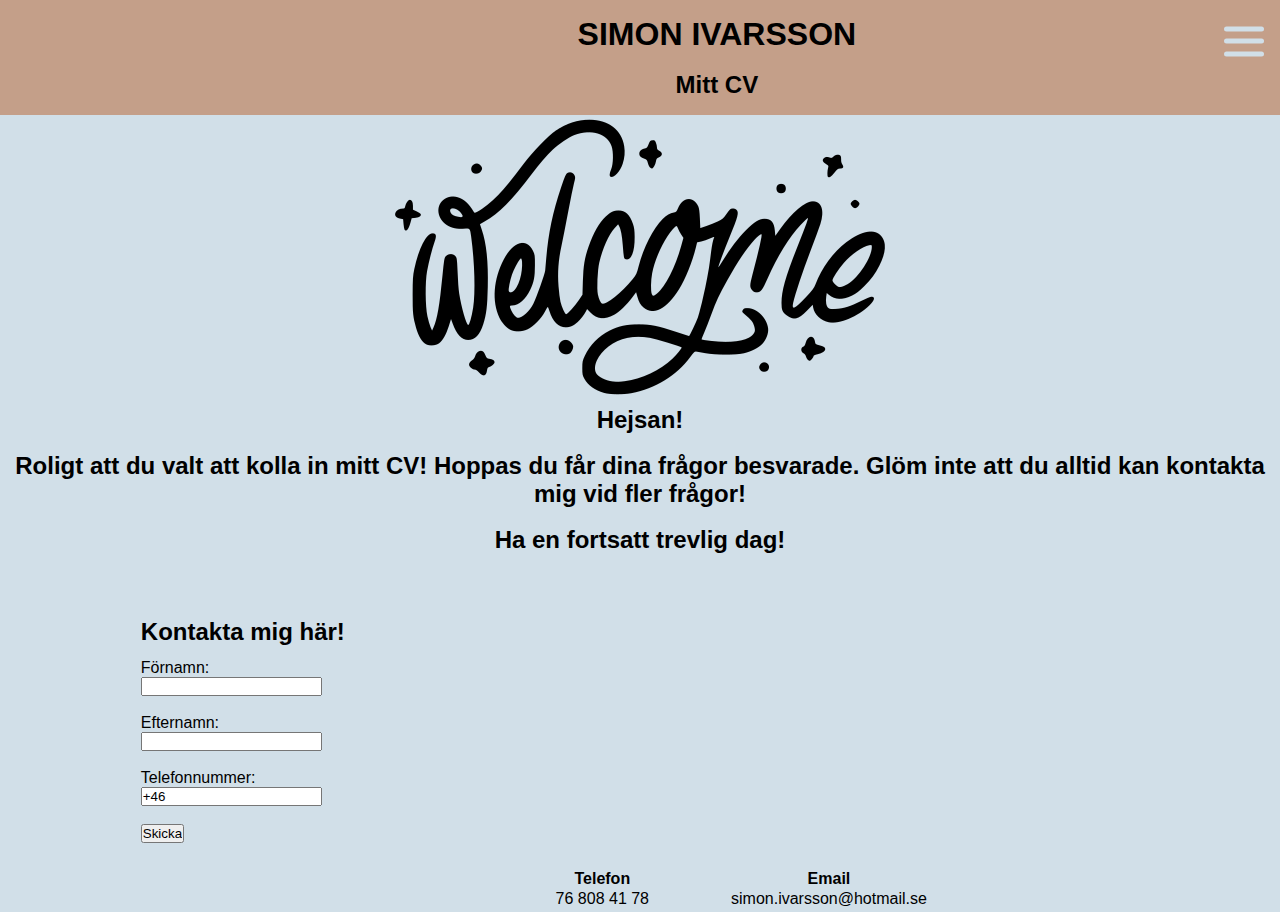
<file: index.html>
<!DOCTYPE html>
<html lang="en">
  <head>
    <meta charset="UTF-8" />
    <meta name="viewport" content="width=device-width, initial-scale=1.0" />
    <link rel="stylesheet" href="./index.css" />
    <title>Simon Ivarsson CV</title>
    <link rel="icon" type="img/x-icon" href="uhome (2).png">
  </head>
  <body>

    <!-- Kod till menyn => https://github.com/treehouse/ham-menu/tree/main -->
    <div class="off-screen-menu">
      <ul>
        <br>
        <br>
        <h3>Meny</h3>
          <li><a href="index.html"> <img src="uhome (2).png" width="30px" height="30px"></a>Start</li>
          <li><a href="me.html"> <img src="user.png" width="30px" height="30px">Om mig</a></li>
          <li><a href="mySchool.html"><img src="umortarboard.png" width="30px" height="30px">Skola</a></li>
          <li><a href="interests.html"><img src="utimetable.png" width="30px" height="30px">Fritid</a></li>
        <br>
        <br>
        <h3>Kontakt</h3>
          <li><img src="utelephone-handle-silhouette.png" width="30px" height="30px"> 76 808 41 78</li>
          <li><img src="uemail.png" width="30px" height="30px"> simon.ivarsson@hotmail.se</li>
      </ul>
    </div>

    <nav>
      <div class="Heading-text">
        <h1>SIMON IVARSSON</h1>
        <br>
        <h2>Mitt CV</h2>
      </div>

      <div class="ham-menu">
        <span></span>
        <span></span>
        <span></span>
      </div>
    </nav>

    <!-- Här slutar menyn -->

    <div class="Welcome-Pic">
      <img src="weeelcome.jpg">
    </div>

    <div class="Welcome-text">
      <h2>Hejsan!</h2>
        <br>
          <h2>Roligt att du valt att kolla in mitt CV! Hoppas du får dina frågor besvarade. Glöm inte att du alltid kan kontakta mig vid fler frågor!</h2>
        <br>
      <h2>Ha en fortsatt trevlig dag!</h2>
    </div>

    <div class="Welcome-form-table">
      <h2>Kontakta mig här!</h2>

      <form>
        <label for="Fnamn">Förnamn:</label>
        <br>
        <input type="text" id="Fnamn" name="Fnamn">
        <br>
        <br>
        <label for="Lnamn">Efternamn:</label>
        <br>
        <input type="text" id="lname" name="lname">
        <br>
        <br>
        <label for="Nummer">Telefonnummer:</label>
        <br>
        <input type="text" id="Nummer" name="Nummer" value="+46">
        <br>
        <br>
        <input type="submit" value="Skicka">
      </form> 

      <table>
        <tr>
          <th>Telefon</th>
          <th>Email</th>
        </tr>
        <tr>
          <td>76 808 41 78</td>
          <td>simon.ivarsson@hotmail.se</td>
        </tr>
        <tr>
      </table>
    </div>

    <script src="./index.js"></script>
  </body>
</html>
</file>
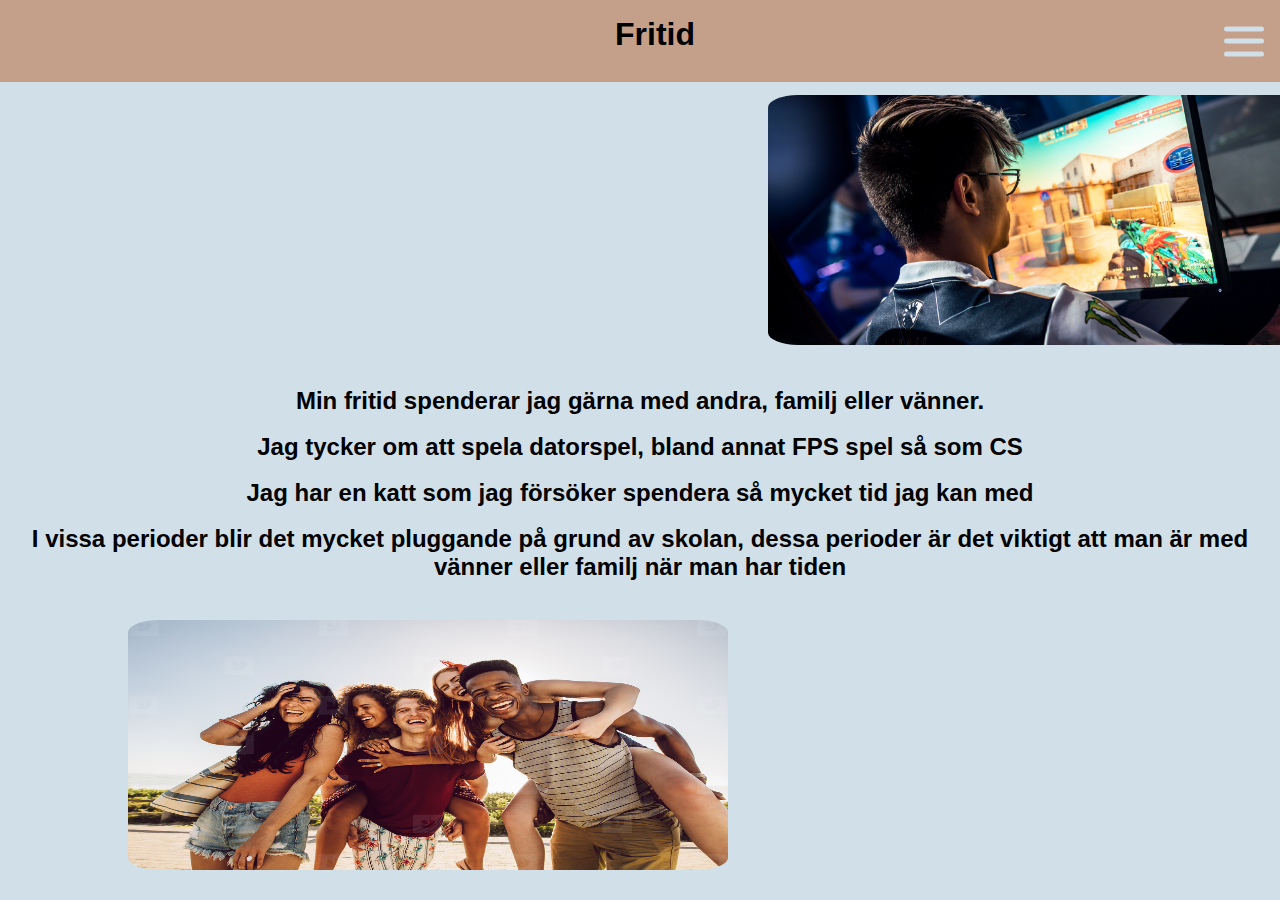
<file: interests.html>
<!DOCTYPE html>
<html lang="en">
  <head>
    <meta charset="UTF-8" />
    <meta name="viewport" content="width=device-width, initial-scale=1.0" />
    <link rel="stylesheet" href="./interests.css" />
    <title>Fritid</title>
    <link rel="icon" type="image/x-icon" href="utimetable.png">
  </head>
  <body>

    <!-- Kod till menyn => https://github.com/treehouse/ham-menu/tree/main -->
    <div class="off-screen-menu">
      <ul>
        <br>
        <br>
        <h3>Meny</h3>
          <li><a href="index.html"><img src="uhome (2).png" width="30px" height="30px">Start </a></li>
          <li><a href="me.html"><img src="user.png" width="30px" height="30px">Om mig</a></li>
          <li><a href="mySchool.html"><img src="umortarboard.png" width="30px" height="30px">Skola</a></li>
          <li><a href="interests.html"><img src="utimetable.png" width="30px" height="30px">Fritid</a></li>
        <br>
        <br>
        <h3>Kontakt</h3>
          <li><img src="utelephone-handle-silhouette.png" width="30px" height="30px"> 76 808 41 78</li>
          <li><img src="uemail.png" width="30px" height="30px"> simon.ivarsson@hotmail.se</li>
      </ul>
    </div>

    <nav>
      <div class="Heading-text">
        <h1>Fritid</h1>
      </div>

      <div class="ham-menu">
        <span></span>
        <span></span>
        <span></span>
      </div>
    </nav>

    <!-- Här slutar menyn -->

    <div class="csbild">
        <img src="ucsspelare.png">
    </div>

    <div class="Fritid-text">
        <h2>Min fritid spenderar jag gärna med andra, familj eller vänner.</h2>
            <br>
        <h2>Jag tycker om att spela datorspel, bland annat FPS spel så som CS</h2>
            <br>
        <h2>Jag har en katt som jag försöker spendera så mycket tid jag kan med</h2>
            <br>
        <h2>I vissa perioder blir det mycket pluggande på grund av skolan, dessa perioder är det viktigt att man är med vänner eller familj när man har tiden</h2>
    </div>

    <div class="vännerbild">
        <img src="ufriends.jpg">
    </div>

    <script src="./interests.js"></script>
  </body>
</html>
</file>
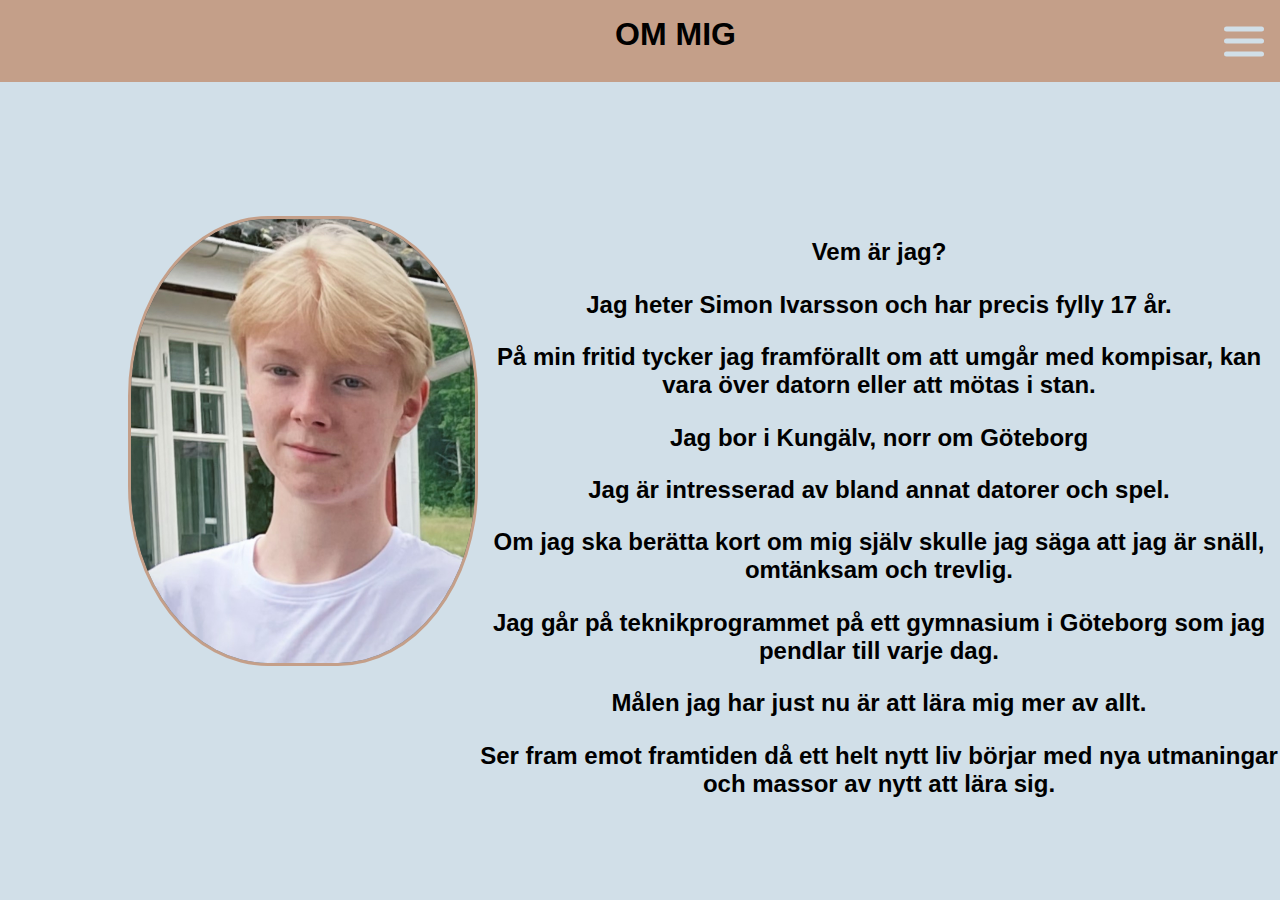
<file: me.html>
<!DOCTYPE html>
<html lang="en">
  <head>
    <meta charset="UTF-8" />
    <meta name="viewport" content="width=device-width, initial-scale=1.0" />
    <link rel="stylesheet" href="./me.css" />
    <title>Om mig</title>
    <link rel="icon" type="image/x-icon" href="user.png">
  </head>
  <body>

    <!-- Kod till menyn => https://github.com/treehouse/ham-menu/tree/main -->
    <div class="off-screen-menu">
      <ul>
        <br>
        <br>
        <h3>Meny</h3>
          <li><a href="index.html"><img src="uhome (2).png" width="30px" height="30px">Start </a></li>
          <li><a href="me.html"><img src="user.png" width="30px" height="30px">Om mig</a></li>
          <li><a href="mySchool.html"><img src="umortarboard.png" width="30px" height="30px">Skola</a></li>
          <li><a href="interests.html"><img src="utimetable.png" width="30px" height="30px">Fritid</a></li>
        <br>
        <br>
        <h3>Kontakt</h3>
          <li><img src="utelephone-handle-silhouette.png" width="30px" height="30px"> 76 808 41 78</li>
          <li><img src="uemail.png" width="30px" height="30px"> simon.ivarsson@hotmail.se</li>
      </ul>
    </div>

    <nav>
      <div class="Heading-text">
        <h1>OM MIG</h1>
      </div>

      <div class="ham-menu">
        <span></span>
        <span></span>
        <span></span>
      </div>
    </nav>

    <!-- Här slutar menyn -->

    <div class="header">
      <img src="simon.jpg" alt="En bild på mig"/>
      <h2>Vem är jag?</h2>
      <br>
    <h2>Jag heter Simon Ivarsson och har precis fylly 17 år.</h2>
      <br>
    <h2>På min fritid tycker jag framförallt om att umgår med kompisar, kan vara över datorn eller att mötas i stan.</h2>
      <br>
    <h2>Jag bor i Kungälv, norr om Göteborg</h2>
      <br>
    <h2>Jag är intresserad av bland annat datorer och spel.</h2>
      <br>
    <h2>Om jag ska berätta kort om mig själv skulle jag säga att jag är snäll, omtänksam och trevlig.</h2>
      <br>
    <h2>Jag går på teknikprogrammet på ett gymnasium i Göteborg som jag pendlar till varje dag.</h2>
      <br>
    <h2>Målen jag har just nu är att lära mig mer av allt.</h2>
      <br>
    <h2>Ser fram emot framtiden då ett helt nytt liv börjar med nya utmaningar och massor av nytt att lära sig.</h2>
    </div>
    

  


    <script src="./me.js"></script>
  </body>
</html>
</file>
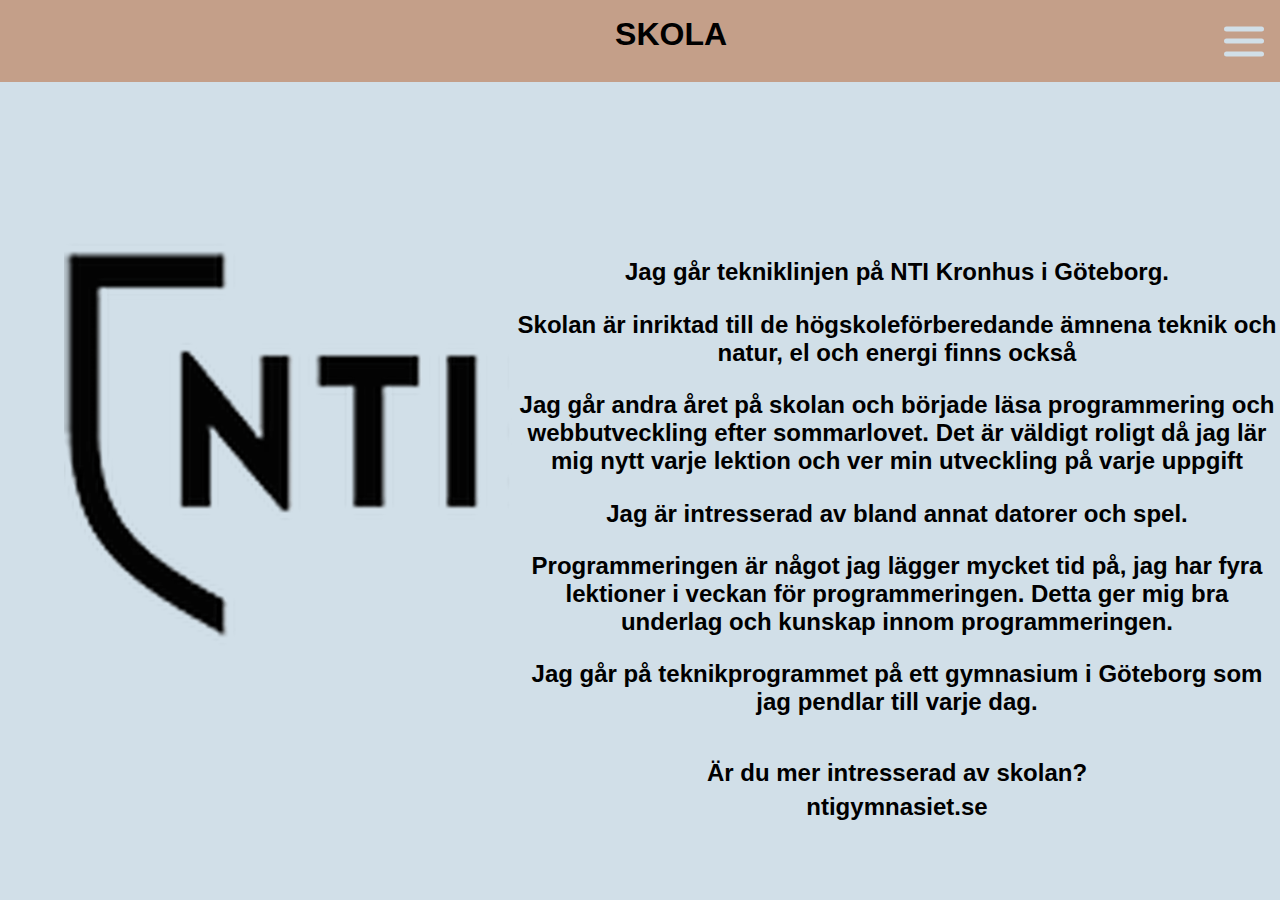
<file: mySchool.html>
<!DOCTYPE html>
<html lang="en">
  <head>
    <meta charset="UTF-8" />
    <meta name="viewport" content="width=device-width, initial-scale=1.0" />
    <link rel="stylesheet" href="./mySchool.css" />
    <title>Skola</title>
    <link rel="icon" type="image/x-icon" href="umortarboard.png">
  </head>
  <body>

    <!-- Kod till menyn => https://github.com/treehouse/ham-menu/tree/main -->
    <div class="off-screen-menu">
      <ul>
        <br>
        <br>
        <h3>Meny</h3>
          <li><a href="index.html"><img src="uhome (2).png" width="30px" height="30px">Start </a></li>
          <li><a href="me.html"><img src="user.png" width="30px" height="30px">Om mig</a></li>
          <li><a href="mySchool.html"><img src="umortarboard.png" width="30px" height="30px">Skola</a></li>
          <li><a href="interests.html"><img src="utimetable.png" width="30px" height="30px">Fritid</a></li>
        <br>
        <br>
        <h3>Kontakt</h3>
          <li><img src="utelephone-handle-silhouette.png" width="30px" height="30px"> 76 808 41 78</li>
          <li><img src="uemail.png" width="30px" height="30px"> simon.ivarsson@hotmail.se</li>
      </ul>
    </div>

    <nav>
      <div class="Heading-text">
        <h1>SKOLA</h1>
      </div>

      <div class="ham-menu">
        <span></span>
        <span></span>
        <span></span>
      </div>
    </nav>

    <!-- Här slutar menyn -->

    <div class="header">
        <img src="NTI.png" alt="NTI logotyp"/>
      <h2>Jag går tekniklinjen på NTI Kronhus i Göteborg.</h2>
        <br>
      <h2>Skolan är inriktad till de högskoleförberedande ämnena teknik och natur, el och energi finns också</h2>
        <br>
      <h2>Jag går andra året på skolan och började läsa programmering och webbutveckling efter sommarlovet. Det är väldigt roligt då jag lär mig nytt varje lektion och ver min utveckling på varje uppgift</h2>
        <br>
      <h2>Jag är intresserad av bland annat datorer och spel.</h2>
        <br>
      <h2>Programmeringen är något jag lägger mycket tid på, jag har fyra lektioner i veckan för programmeringen. Detta ger mig bra underlag och kunskap innom programmeringen.</h2>
        <br>
      <h2>Jag går på teknikprogrammet på ett gymnasium i Göteborg som jag pendlar till varje dag.</h2>
        <br>
        <br>
      <h2>Är du mer intresserad av skolan?</h2> 
      <h2><a href="https://ntigymnasiet.se/kronhus/" target="_blank">ntigymnasiet.se</h2>
    </div>





    
    <script src="./mySchool.js"></script>
  </body>
</html>
</file>
<file: index.css>
/* Kod till hamburgar menyn => https://github.com/treehouse/ham-menu/tree/main */
* {
    margin: 0;
    padding: 0;
    box-sizing: border-box;
    list-style: none;
    text-decoration: none;
}

a {
    color: rgb(0, 0, 0);
}
a:visited {
    color: rgb(0, 0, 0);
}
a:hover {
    color: #000000;
}

body {
    background-color: #D1DFE8;
    font-family: sans-serif;
}



/* off-screen-menu */
.off-screen-menu {
    background-color: #ACA6A3;
    height: 100vh;
    width: 100%;
    max-width: 450px;
    position: fixed;
    top: 0;
    right: -450px;
    display: flex;
    flex-direction: column;
    align-items: center;    
    text-align: center;
    font-size: 2rem;
    transition: .5s ease;
}
.off-screen-menu.active {
    right: 0;
}



/* nav */
nav {
    padding: 1rem;
    display: flex;
    background-color: #C49F89;
}



/* ham menu */
.ham-menu {
    height: 50px;
    width: 40px;
    margin-left: auto;
    position: relative;
}
.ham-menu span {
    height: 5px;
    width: 100%;
    background-color: #D1DFE8;
    border-radius: 25px;
    position: absolute;
    left: 50%;
    top: 50%;
    transform: translate(-50%, -50%);
    transition: .3s ease;
}
.ham-menu span:nth-child(1) {
    top: 25%;
}
.ham-menu span:nth-child(3) {
    top: 75%;
}
.ham-menu.active span {
    background-color: #D1DFE8;
}
.ham-menu.active span:nth-child(1) {
    top: 50%;
    transform: translate(-50%, -50%) rotate(45deg);
}
.ham-menu.active span:nth-child(2) {
    opacity: 0;
}
.ham-menu.active span:nth-child(3) {
    top: 50%;
    transform: translate(-50%, -50%) rotate(-45deg);
}

/* Här slutar koden */

.Heading-text{
    text-align: center;
    margin-left: 45%;
}

.Welcome-Pic{
    text-align: center;
}

.Welcome-text{
    text-align: center;
}

.Welcome-form-table form{
    margin-left: 11%;
    margin-top: 0%;
}

.Welcome-form-table h2{
    margin-top: 5%;
    margin-left: 11%;
    margin-bottom: 1%;
}

.Welcome-form-table table{
    margin-left: 37%;
    margin-top: 2%;
}

th, td{
    padding-left: 80px;
}
</file>
<file: interests.css>
/* Kod till hamburgar menyn => https://github.com/treehouse/ham-menu/tree/main */
* {
    margin: 0;
    padding: 0;
    box-sizing: border-box;
    list-style: none;
    text-decoration: none;
}

a {
    color: rgb(0, 0, 0);
}
a:visited {
    color: rgb(0, 0, 0);
}
a:hover {
    color: #000000;
}

body {
    background-color: #D1DFE8;
    font-family: sans-serif;
}



/* off-screen-menu */
.off-screen-menu {
    background-color: #ACA6A3;
    height: 100vh;
    width: 100%;
    max-width: 450px;
    position: fixed;
    top: 0;
    right: -450px;
    display: flex;
    flex-direction: column;
    align-items: center;    
    text-align: center;
    font-size: 2rem;
    transition: .6s ease;
}
.off-screen-menu.active {
    right: 0;
}



/* nav */
nav {
    padding: 1rem;
    display: flex;
    background-color: #C49F89;
}



/* ham menu */
.ham-menu {
    height: 50px;
    width: 40px;
    margin-left: auto;
    position: relative;
}
.ham-menu span {
    height: 5px;
    width: 100%;
    background-color: #D1DFE8;
    border-radius: 25px;
    position: absolute;
    left: 50%;
    top: 50%;
    transform: translate(-50%, -50%);
    transition: .3s ease;
}
.ham-menu span:nth-child(1) {
    top: 25%;
}
.ham-menu span:nth-child(3) {
    top: 75%;
}
.ham-menu.active span {
    background-color: #D1DFE8;
}
.ham-menu.active span:nth-child(1) {
    top: 50%;
    transform: translate(-50%, -50%) rotate(45deg);
}
.ham-menu.active span:nth-child(2) {
    opacity: 0;
}
.ham-menu.active span:nth-child(3) {
    top: 50%;
    transform: translate(-50%, -50%) rotate(-45deg);
}

/* Här slutar koden */

.Heading-text{
    text-align: center;
    margin-left: 48%;
    display: inline;
}

.csbild img{
    border-radius: 5%;
    height: 250px;
    width: 600px;
    margin-left: 60%;
    margin-bottom: 3%;
    margin-top: 1%;
}

.Fritid-text h2{
    text-align: center;
}

.vännerbild img{
    border-radius: 5%;
    height: 250px;
    width: 600px;
    margin-left: 10%;
    margin-top: 3%;
}
</file>
<file: me.css>
/* Kod till hamburgar menyn => https://github.com/treehouse/ham-menu/tree/main */
* {
    margin: 0;
    padding: 0;
    box-sizing: border-box;
    list-style: none;
    text-decoration: none;
}

a {
    color: rgb(0, 0, 0);
}
a:visited {
    color: rgb(0, 0, 0);
}
a:hover {
    color: #000000;
}

body {
    background-color: #D1DFE8;
    font-family: sans-serif;
}



/* off-screen-menu */
.off-screen-menu {
    background-color: #ACA6A3;
    height: 100vh;
    width: 100%;
    max-width: 450px;
    position: fixed;
    top: 0;
    right: -450px;
    display: flex;
    flex-direction: column;
    align-items: center;    
    text-align: center;
    font-size: 2rem;
    transition: .6s ease;
}
.off-screen-menu.active {
    right: 0;
}



/* nav */
nav {
    padding: 1rem;
    display: flex;
    background-color: #C49F89;
}



/* ham menu */
.ham-menu {
    height: 50px;
    width: 40px;
    margin-left: auto;
    position: relative;
}
.ham-menu span {
    height: 5px;
    width: 100%;
    background-color: #D1DFE8;
    border-radius: 25px;
    position: absolute;
    left: 50%;
    top: 50%;
    transform: translate(-50%, -50%);
    transition: .3s ease;
}
.ham-menu span:nth-child(1) {
    top: 25%;
}
.ham-menu span:nth-child(3) {
    top: 75%;
}
.ham-menu.active span {
    background-color: #D1DFE8;
}
.ham-menu.active span:nth-child(1) {
    top: 50%;
    transform: translate(-50%, -50%) rotate(45deg);
}
.ham-menu.active span:nth-child(2) {
    opacity: 0;
}
.ham-menu.active span:nth-child(3) {
    top: 50%;
    transform: translate(-50%, -50%) rotate(-45deg);
}

/* Här slutar koden */

.Heading-text{
    text-align: center;
    margin-left: 48%;
    display: inline;
}


.header img {
    float: left;
    width: 350px;
    height: 450px;
    background: #555;
    margin-left: 10%;
    margin-top: 10%;
    border-radius: 40%;
    border: 3px solid #C49F89;
}
  
  .header h2 {
    position:relative ;
    top: 150px;
    margin-top:0.5%;
    text-align: center;
  }
</file>
<file: mySchool.css>
/* Kod till hamburgar menyn => https://github.com/treehouse/ham-menu/tree/main */
* {
    margin: 0;
    padding: 0;
    box-sizing: border-box;
    list-style: none;
    text-decoration: none;
}

a {
    color: rgb(0, 0, 0);
}
a:visited {
    color: rgb(0, 0, 0);
}
a:hover {
    color: #000000;
}

body {
    background-color: #D1DFE8;
    font-family: sans-serif;
}



/* off-screen-menu */
.off-screen-menu {
    background-color: #ACA6A3;
    height: 100vh;
    width: 100%;
    max-width: 450px;
    position: fixed;
    top: 0;
    right: -450px;
    display: flex;
    flex-direction: column;
    align-items: center;    
    text-align: center;
    font-size: 2rem;
    transition: .6s ease;
}
.off-screen-menu.active {
    right: 0;
}



/* nav */
nav {
    padding: 1rem;
    display: flex;
    background-color: #C49F89;
}



/* ham menu */
.ham-menu {
    height: 50px;
    width: 40px;
    margin-left: auto;
    position: relative;
}
.ham-menu span {
    height: 5px;
    width: 100%;
    background-color: #D1DFE8;
    border-radius: 25px;
    position: absolute;
    left: 50%;
    top: 50%;
    transform: translate(-50%, -50%);
    transition: .3s ease;
}
.ham-menu span:nth-child(1) {
    top: 25%;
}
.ham-menu span:nth-child(3) {
    top: 75%;
}
.ham-menu.active span {
    background-color: #D1DFE8;
}
.ham-menu.active span:nth-child(1) {
    top: 50%;
    transform: translate(-50%, -50%) rotate(45deg);
}
.ham-menu.active span:nth-child(2) {
    opacity: 0;
}
.ham-menu.active span:nth-child(3) {
    top: 50%;
    transform: translate(-50%, -50%) rotate(-45deg);
}

/* Här slutar koden */

.Heading-text{
    text-align: center;
    margin-left: 48%;
    display: inline;
}

.header img {
    float: left;
    width: 450px;
    height: 450px;
    margin-left: 5%;
    margin-top: 10%;
}
  
  .header h2 {
    position:relative ;
    top: 170px;
    margin-top:0.5%;
    text-align: center;
  }
</file>
